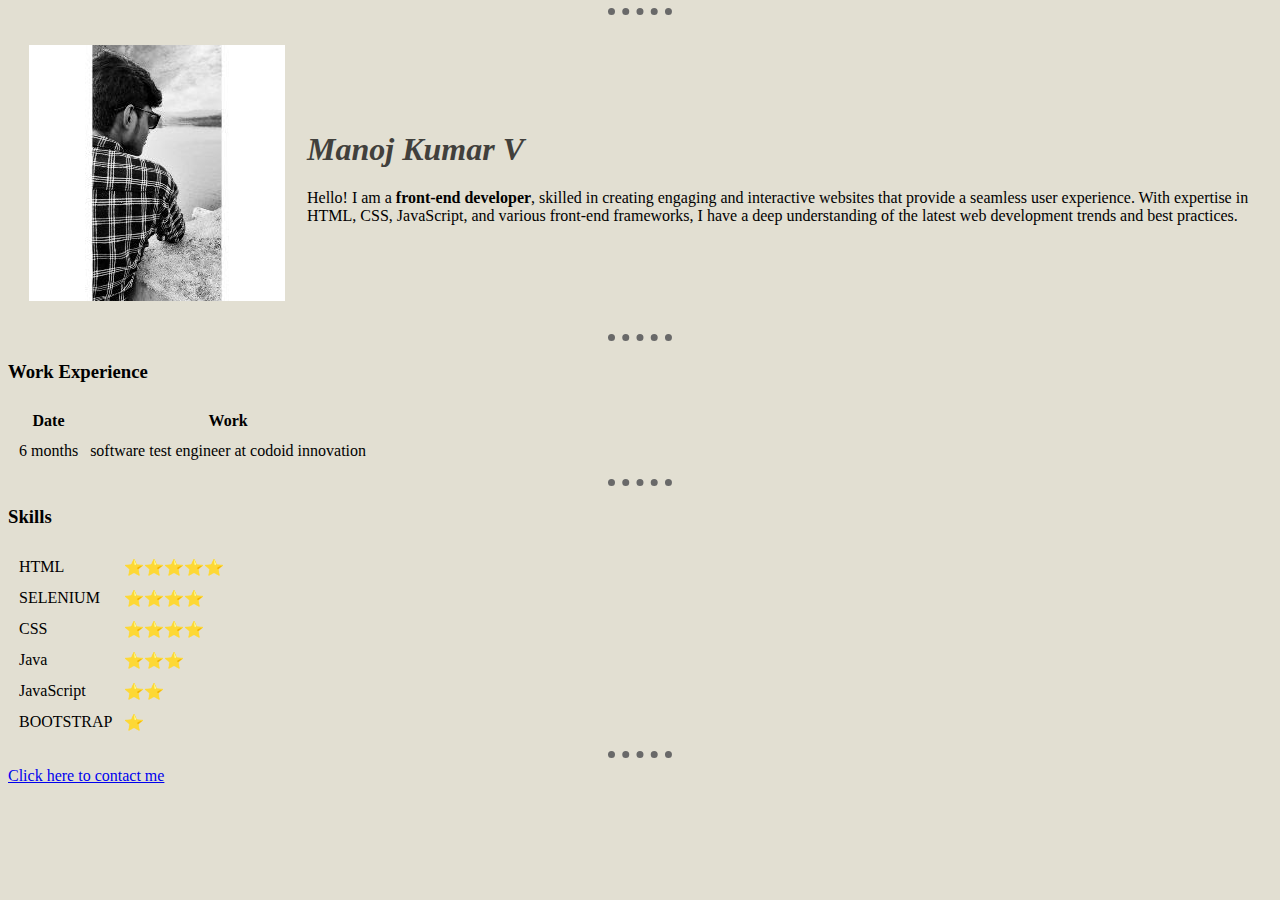
<file: index.html>
<!DOCTYPE html>
<html>
  <head>
    <meta charset="utf-8">
    <title>Manoj portfolio</title>
    <link rel="stylesheet" href="css/stylesheet.css">
  </head>
   <hr>
  <body>
    <table cellspacing="20">
      <tr>
        <td><img src="img/unnamed.jpg"></td>
        <td><h1>Manoj Kumar V</h1>
        <p>Hello! I am a <strong>front-end developer</strong>, skilled in creating engaging and interactive websites that provide a seamless user experience. With expertise in HTML, CSS, JavaScript, and various front-end frameworks, I have a deep understanding of the latest web development trends and best practices.</p>
      </tr> 
    </table>
    <hr>
    <h3>Work Experience</h3>
    <table cellspacing="10">
      <thead>
        <tr>
          <th>Date</th>
          <th>Work</th>
        </tr>
      </thead>
      <tbody>
        <tr>
          <td>6 months</td>
          <td>software test engineer at codoid innovation</td>
        </tr>
      </tbody>
    </table>
    <hr>
    <h3>Skills</h3>
    <table cellspacing="10">
      <tr>
        <td>HTML</td>
        <td>⭐️⭐️⭐️⭐️⭐️</td>
      </tr>
      <tr>
        <td>SELENIUM</td>
        <td>⭐️⭐️⭐️⭐️</td>
      </tr>
      <tr>
        <td>CSS</td>
        <td>⭐️⭐️⭐️⭐️</td>
      </tr>
      <tr>
        <td>Java</td>
        <td>⭐️⭐️⭐️</td>
      </tr>
      <tr>
        <td>JavaScript</td>
        <td>⭐️⭐️</td>
      </tr>
      <tr>
        <td>BOOTSTRAP</td>
        <td>⭐️</td>
      </tr>
    </table>
    <hr>
    <a href="sampletwo.html" target="_blank">Click here to contact me</a>
  </body>
</html>
</file>
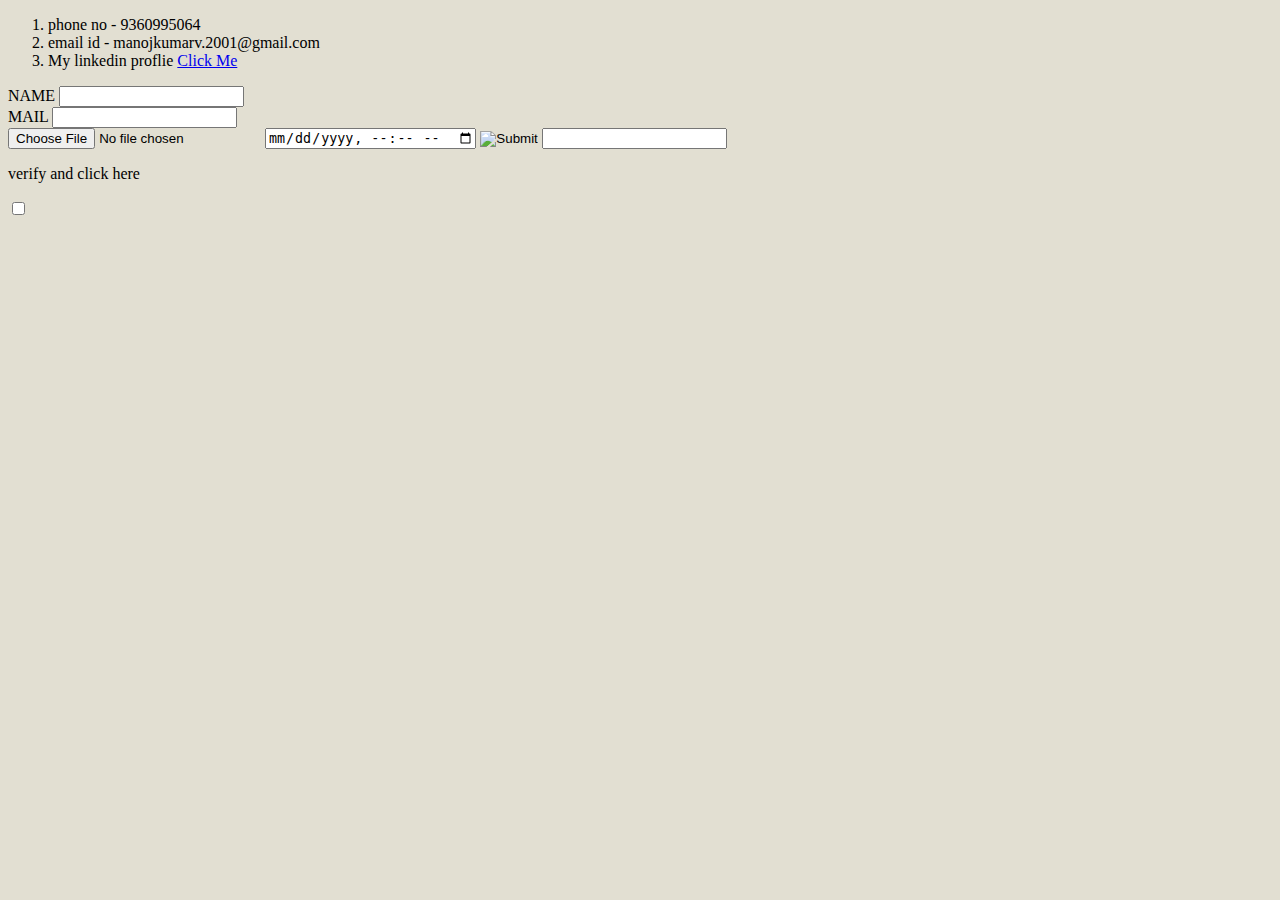
<file: sampletwo.html>
<!DOCTYPE html>
<html lang="en">
<head>
    <meta charset="UTF-8">
    <meta name="viewport" content="width=device-width, initial-scale=1.0">
    <title>Manoj contact info</title>
    <link rel="stylesheet" href="css/stylesheet.css">
</head>
<body>
    <ol>
        <li> phone no - 9360995064</li>
        <li> email id - manojkumarv.2001@gmail.com</li>
        <li> My linkedin proflie <a href="https://in.linkedin.com/in/manoj-kumar-v-859a901a0">Click Me</a></li>
    </ol>

    <form>
        <label>NAME</label>
        <input type="text" name="yourname"><Br>

        <label>MAIL</label>
        <input type="email" name="yourmail"><br>

        <label></label>
        <input type="file">
        <input type="datetime-local">
        <input type="image">
        <input type="password">

        <p>verify and click here</p><input type="checkbox" name="checkbox">
        
        
    </form>
    
</body>
</html>
</file>
<file: css/stylesheet.css>
hr {
        width: 5%;
        height: 1px;
        
   
       border-style: dotted none none;
        border-width: 7px;
       border-spacing: 12px;
       border-color: dimgrey;
}
     body{
       background-color: #e2dfd2;
     }   
h1{
   font-style: italic;
   color: rgb(65, 64, 60);
}
</file>
